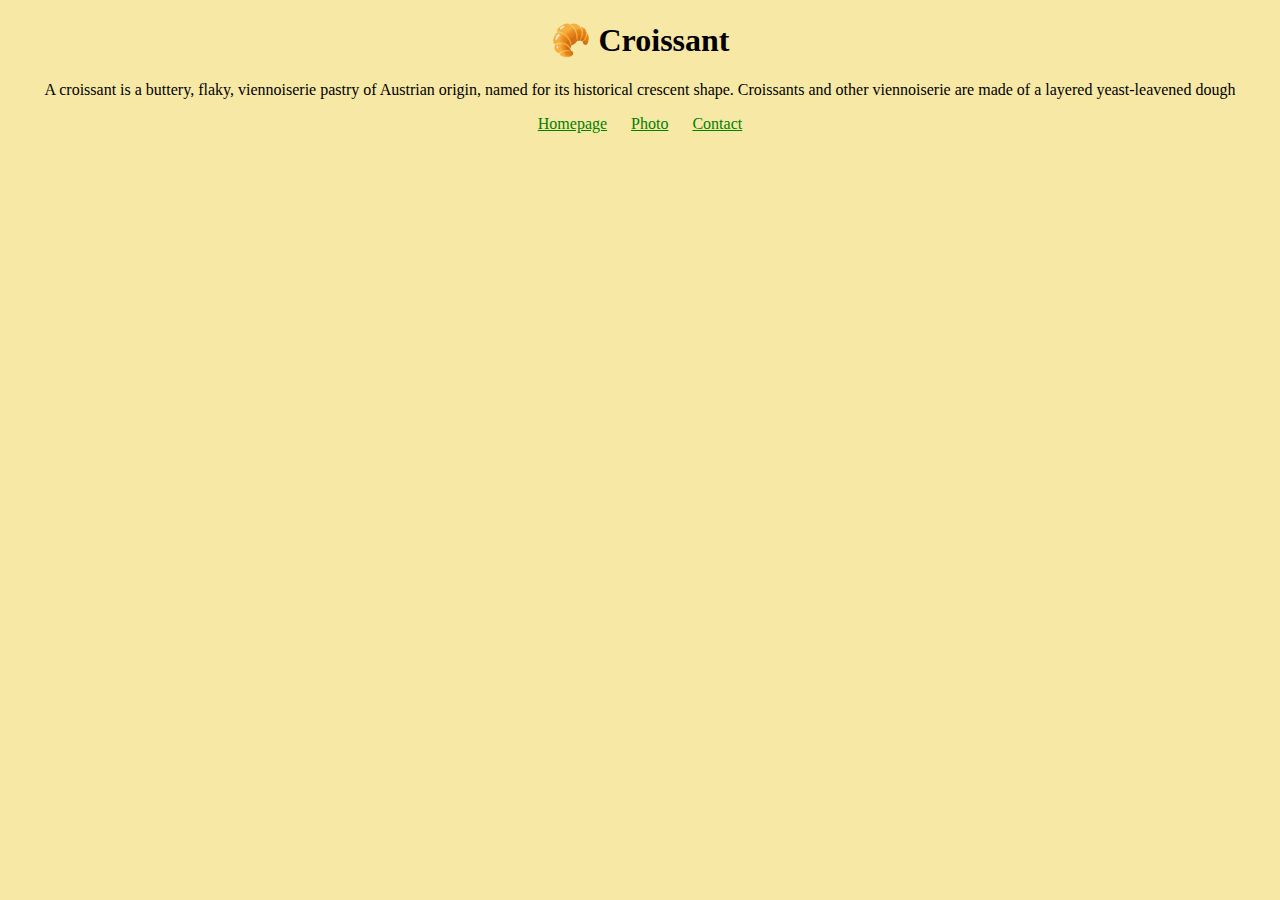
<file: index.html>
<!DOCTYPE html>
<html lang="en">
  <head>
    <meta charset="UTF-8" />
    <meta http-equiv="X-UA-Compatible" content="IE=edge" />
    <meta name="viewport" content="width=device-width, initial-scale=1.0" />
    <meta
      name="description"
      content="Here you can buy the delisious croissant in New York"
    />
    <link rel="stylesheet" href="/css/styles.css" />
    <title>The best Croissant in New York - Croissant.com</title>
  </head>
  <body>
    <h1>🥐 Croissant</h1>
    <p>
      A croissant is a buttery, flaky, viennoiserie pastry of Austrian origin,
      named for its historical crescent shape. Croissants and other viennoiserie
      are made of a layered yeast-leavened dough
    </p>
    <footer>
      <a href="/" title="Home">Homepage</a>
      <a href="/photo.html" title="Croissant photo">Photo</a>
      <a href="/contact.html" title="Contact Croissant.com">Contact</a>
    </footer>
  </body>
</html>
</file>
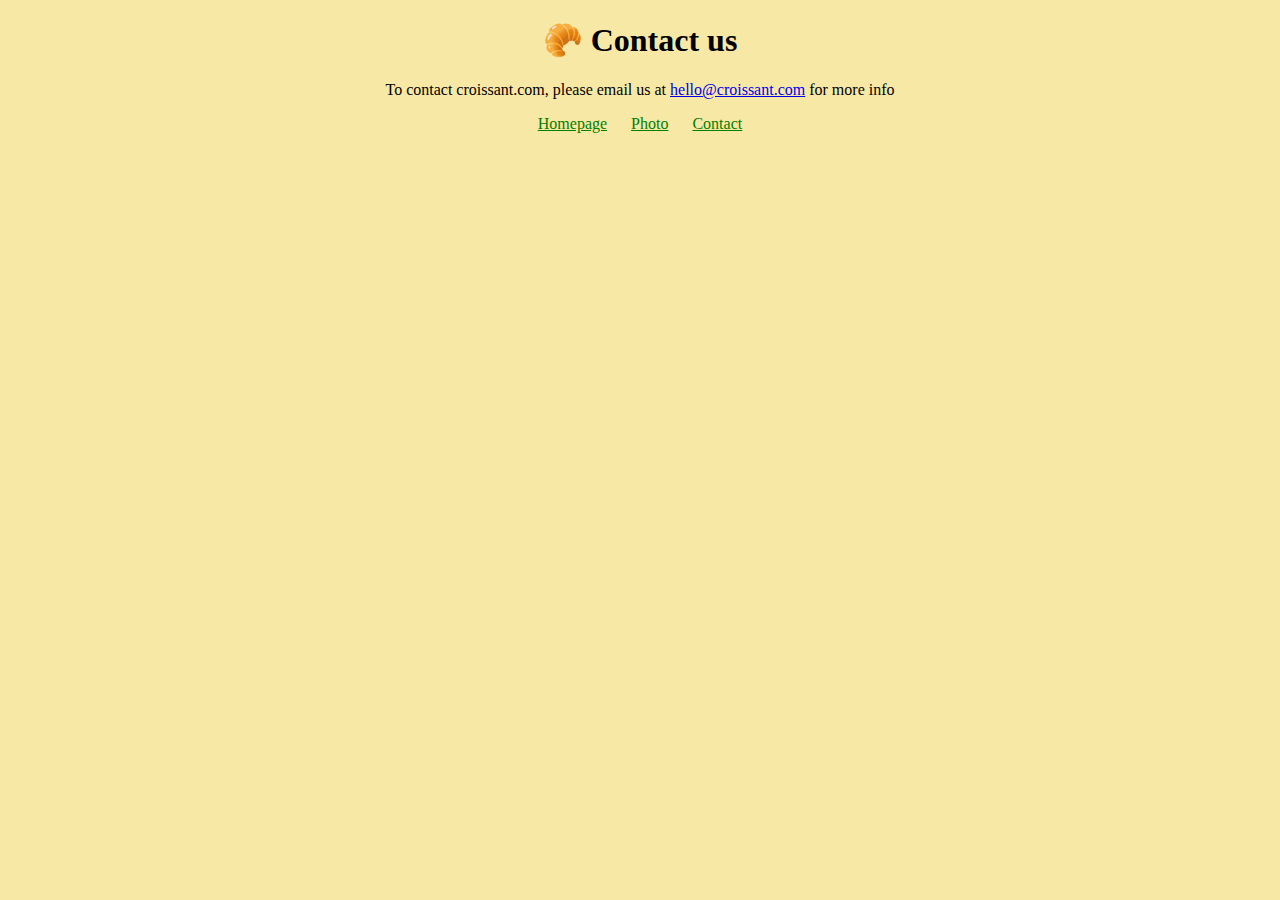
<file: contact.html>
<!DOCTYPE html>
<html lang="en">
  <head>
    <meta charset="UTF-8" />
    <meta http-equiv="X-UA-Compatible" content="IE=edge" />
    <meta name="viewport" content="width=device-width, initial-scale=1.0" />
    <meta name="Do you want a delisious croissant? Contact us" />
    <link rel="stylesheet" href="/css/styles.css" />
    <title>Contact us - Croissant.com</title>
  </head>
  <body>
    <h1>🥐 Contact us</h1>
    <p>
      To contact croissant.com, please email us at
      <a href="mailto:hello@croissant.com" title="contact us by e-mail"
        >hello@croissant.com</a
      >
      for more info
    </p>
    <footer>
      <a href="/" title="Home">Homepage</a>
      <a href="/photo.html" title="Croissant photo">Photo</a>
      <a href="/contact.html" title="Contact Croissant.com">Contact</a>
    </footer>
  </body>
</html>
</file>
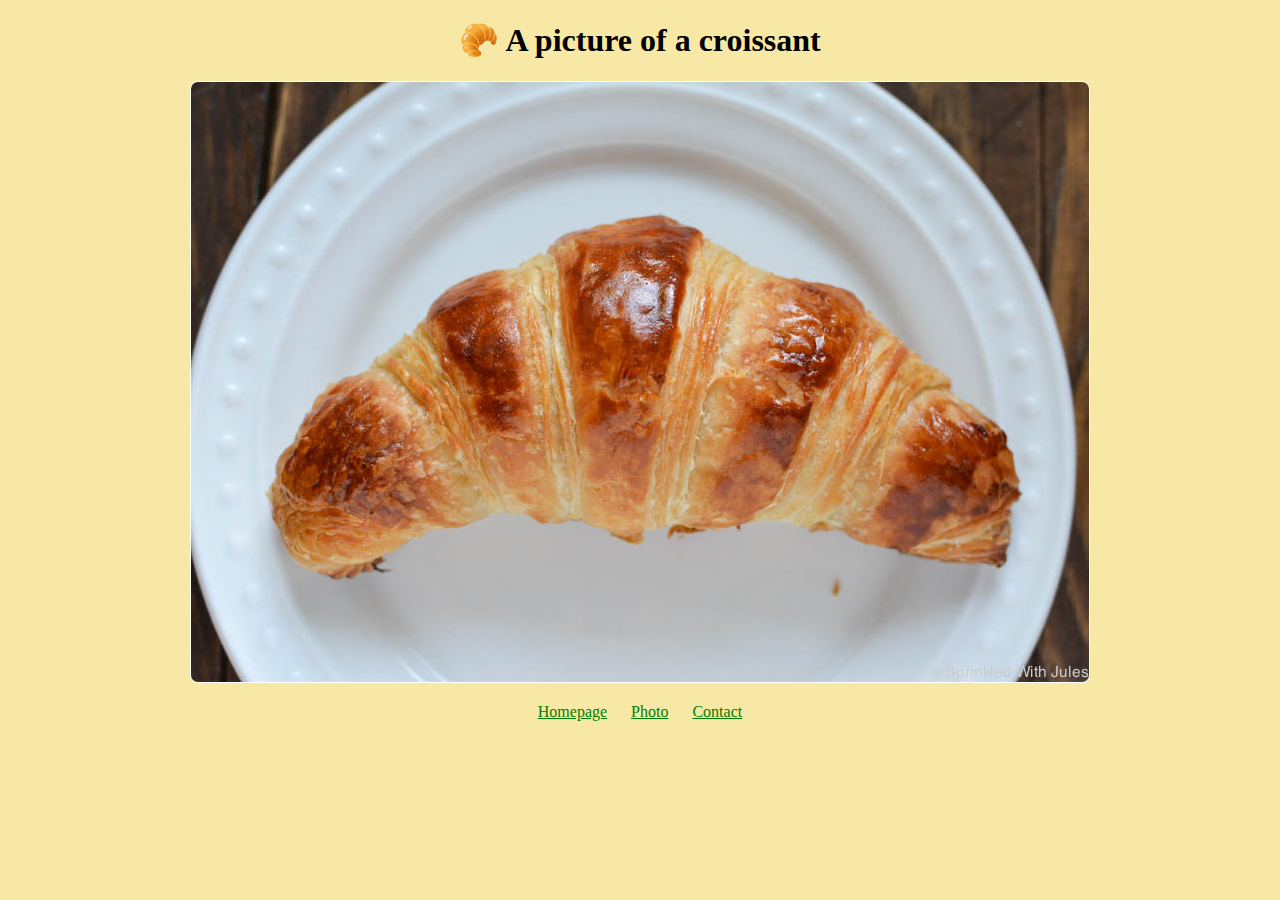
<file: photo.html>
<!DOCTYPE html>
<html lang="en">
  <head>
    <meta charset="UTF-8" />
    <meta http-equiv="X-UA-Compatible" content="IE=edge" />
    <meta name="viewport" content="width=device-width, initial-scale=1.0" />
    <meta name="description" content="Fresh and delisious croissant" />
    <link rel="stylesheet" href="/css/styles.css" />
    <title>An example of the perfect Croissant - Croissant.com</title>
  </head>
  <body>
    <h1>🥐 A picture of a croissant</h1>
    <img src="/images/croissant.jpg" alt="Delisious croissant on a plate" />
    <footer>
      <a href="/" title="Home">Homepage</a>
      <a href="/photo.html" title="Croissant photo">Photo</a>
      <a href="/contact.html" title="Contact Croissant.com">Contact</a>
    </footer>
  </body>
</html>
</file>
<file: css/styles.css>
body {
  background: #f8e8a6;
}

h1,
p {
  text-align: center;
}

img {
  border: 1px solid white;
  border-radius: 8px;
  display: block;
  max-width: 100%;
  margin: 20px auto;
}

footer {
  color: red;
  text-align: center;
  display: block;
}

footer a {
  color: green;
  margin: 0 10px;
}
</file>
